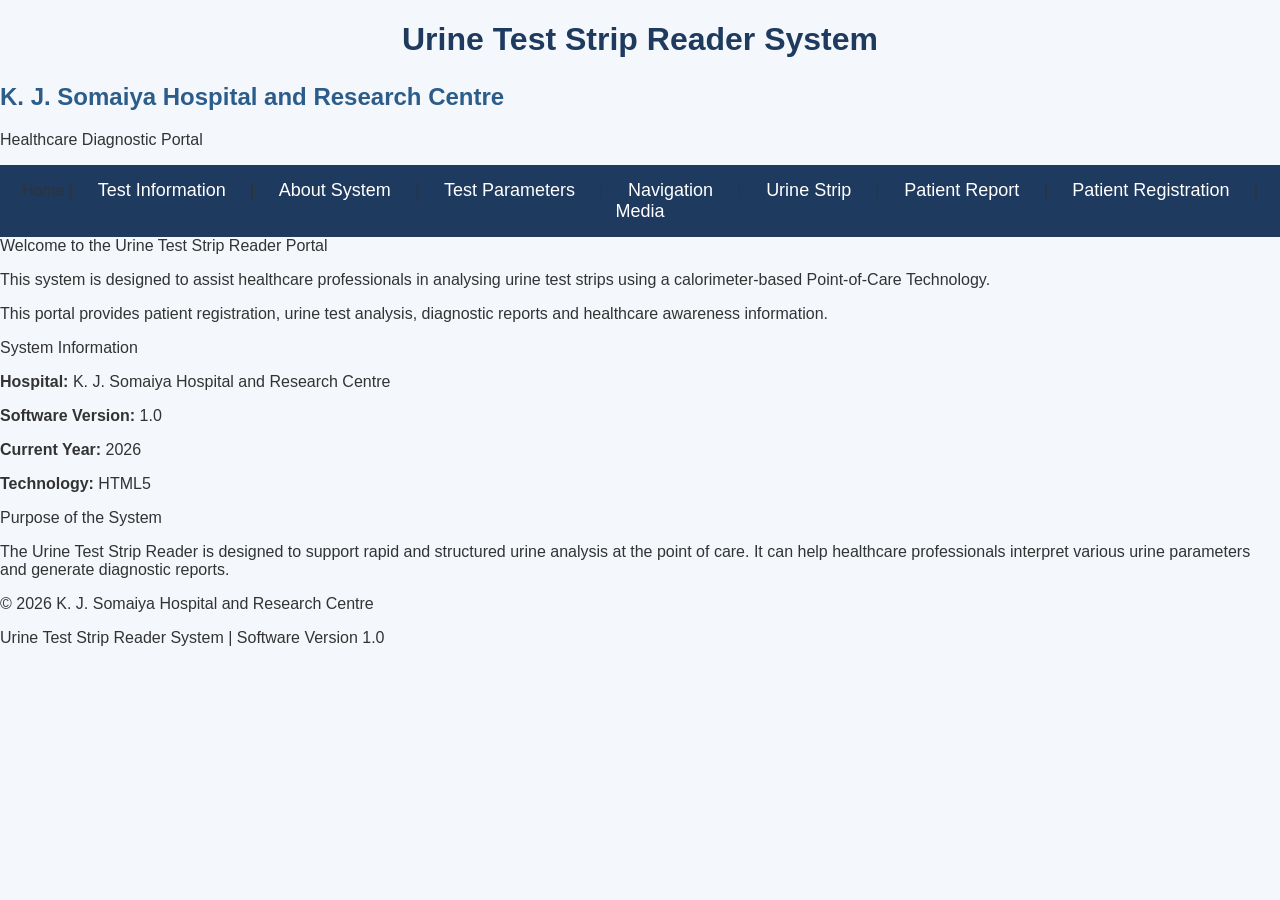
<file: index.html>
<!DOCTYPE html>
<html lang="en">

<head>
 <title>Urine Test Strip Reader System</title>
  <link rel="stylesheet" href="style.css">
</head>

<body>
    <header>

        <h1>Urine Test Strip Reader System</h1>

        <h2>K. J. Somaiya Hospital and Research Centre</h2>

        <p>Healthcare Diagnostic Portal</p>

    </header>
    
    <nav id="navigation" 
        <a href="index.html">Home</a> |
        <a href="test-information.html">Test Information</a> |
        <a href="about-system.html">About System</a> |
        <a href="test-parameters.html">Test Parameters</a> |
        <a href="navigation.html">Navigation</a> |
        <a href="urine-strip.html">Urine Strip</a> |
        <a href="patient-report.html">Patient Report</a> |
        <a href="patient-registration.html">Patient Registration</a> |
        <a href="media.html">Media</a>

    </nav>


   <main id="main-content">

        <section class="welcome-section"
            

            <h2>Welcome to the Urine Test Strip Reader Portal</h2>

            <p>
                This system is designed to assist healthcare professionals
                in analysing urine test strips using a calorimeter-based
                Point-of-Care Technology.
            </p>

            <p title="The system helps analyse urine test strip parameters">
                This portal provides patient registration, urine test analysis,
                diagnostic reports and healthcare awareness information.
            </p>

        </section> 


        <section class="system-information"
           

            <h2>System Information</h2>

            <p><strong>Hospital:</strong> K. J. Somaiya Hospital and Research Centre</p>

            <p><strong>Software Version:</strong> 1.0</p>

            <p><strong>Current Year:</strong> 2026</p>

            <p><strong>Technology:</strong> HTML5</p>

        </section>


        <section class="purpose"
            

            <h2>Purpose of the System</h2>

            <p>
                The Urine Test Strip Reader is designed to support
                rapid and structured urine analysis at the point of care.
                It can help healthcare professionals interpret various
                urine parameters and generate diagnostic reports.
            </p>

        </section>
    </main>
    <footer id="footer" class="main-footer"

        <p>
            &copy; 2026 K. J. Somaiya Hospital and Research Centre
        </p>

        <p>
            Urine Test Strip Reader System | Software Version 1.0
        </p>

    </footer>

</body>
</html>
</file>
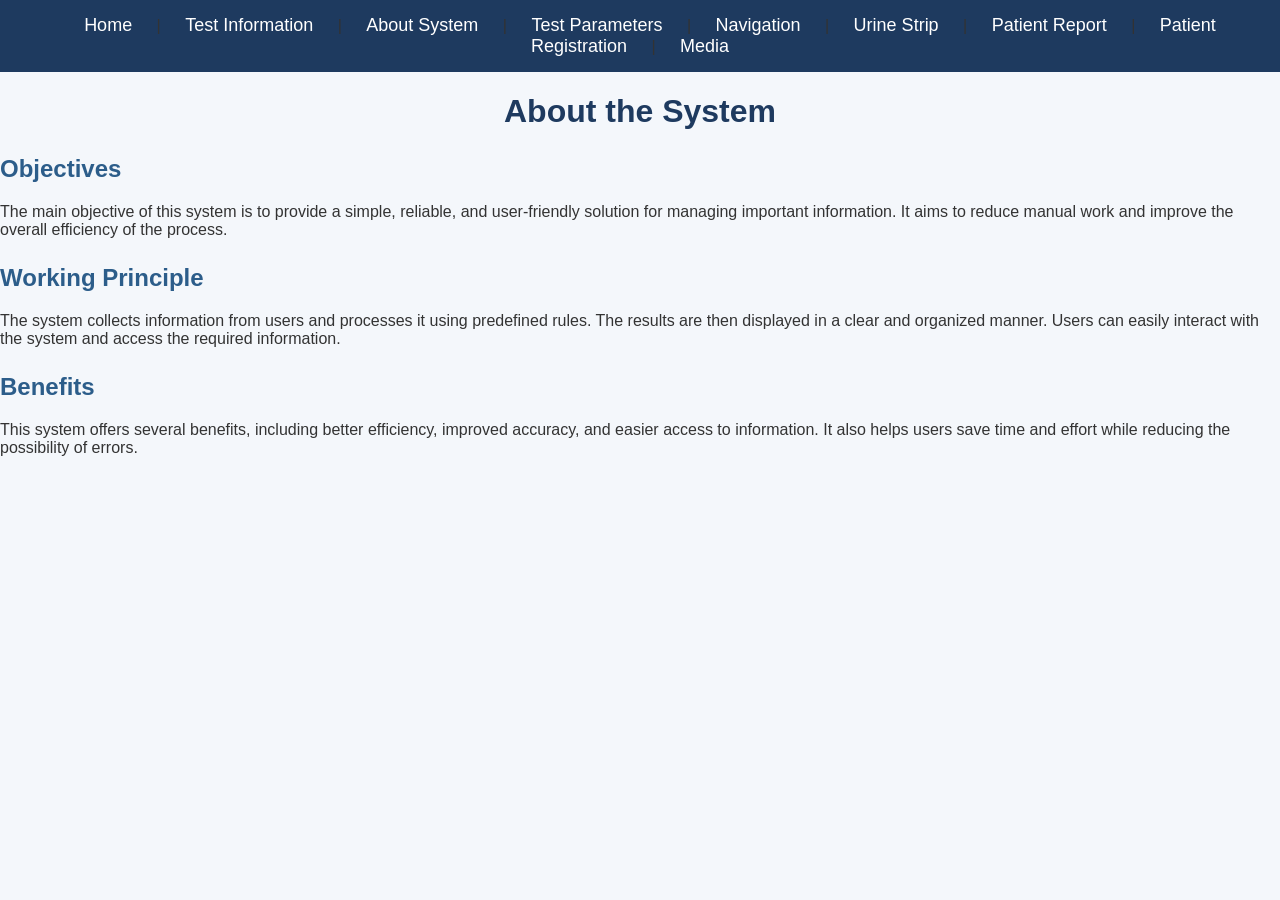
<file: about-system.html>
<!DOCTYPE html>
<html lang="en">
<head>
    <title>About the System</title>
    <link rel="stylesheet" href="style.css">
</head>
<body>
   <nav>
        <a href="index.html">Home</a> |
        <a href="test-information.html">Test Information</a> |
        <a href="about-system.html">About System</a> |
        <a href="test-parameters.html">Test Parameters</a> |
        <a href="navigation.html">Navigation</a> |
        <a href="urine-strip.html">Urine Strip</a> |
        <a href="patient-report.html">Patient Report</a> |
        <a href="patient-registration.html">Patient Registration</a> |
        <a href="media.html">Media</a>
    </nav>

    <h1>About the System</h1>

    <div id="objectives">
        <h2>Objectives</h2>
        <p>
            The main objective of this system is to provide a
           simple, reliable, and user-friendly
            solution for managing important information. It aims to
           reduce manual work and improve the overall efficiency
            of the process.
        </p>
    </div>

    <div id="working-principle">
        <h2>Working Principle</h2>
        <p>
            The system collects information from users and processes it
            using predefined rules. The results are then displayed in a
            clear and organized manner. Users can easily
            interact with the system and access the required information.
        </p>
    </div>

    <div id="benefits">
        <h2>Benefits</h2>
        <p>
            This system offers several benefits, including
            better efficiency, improved accuracy, and
            easier access to information. It also helps users save
            time and effort while reducing the possibility of
            errors.
        </p>
    </div>

</body>
</html>
</file>
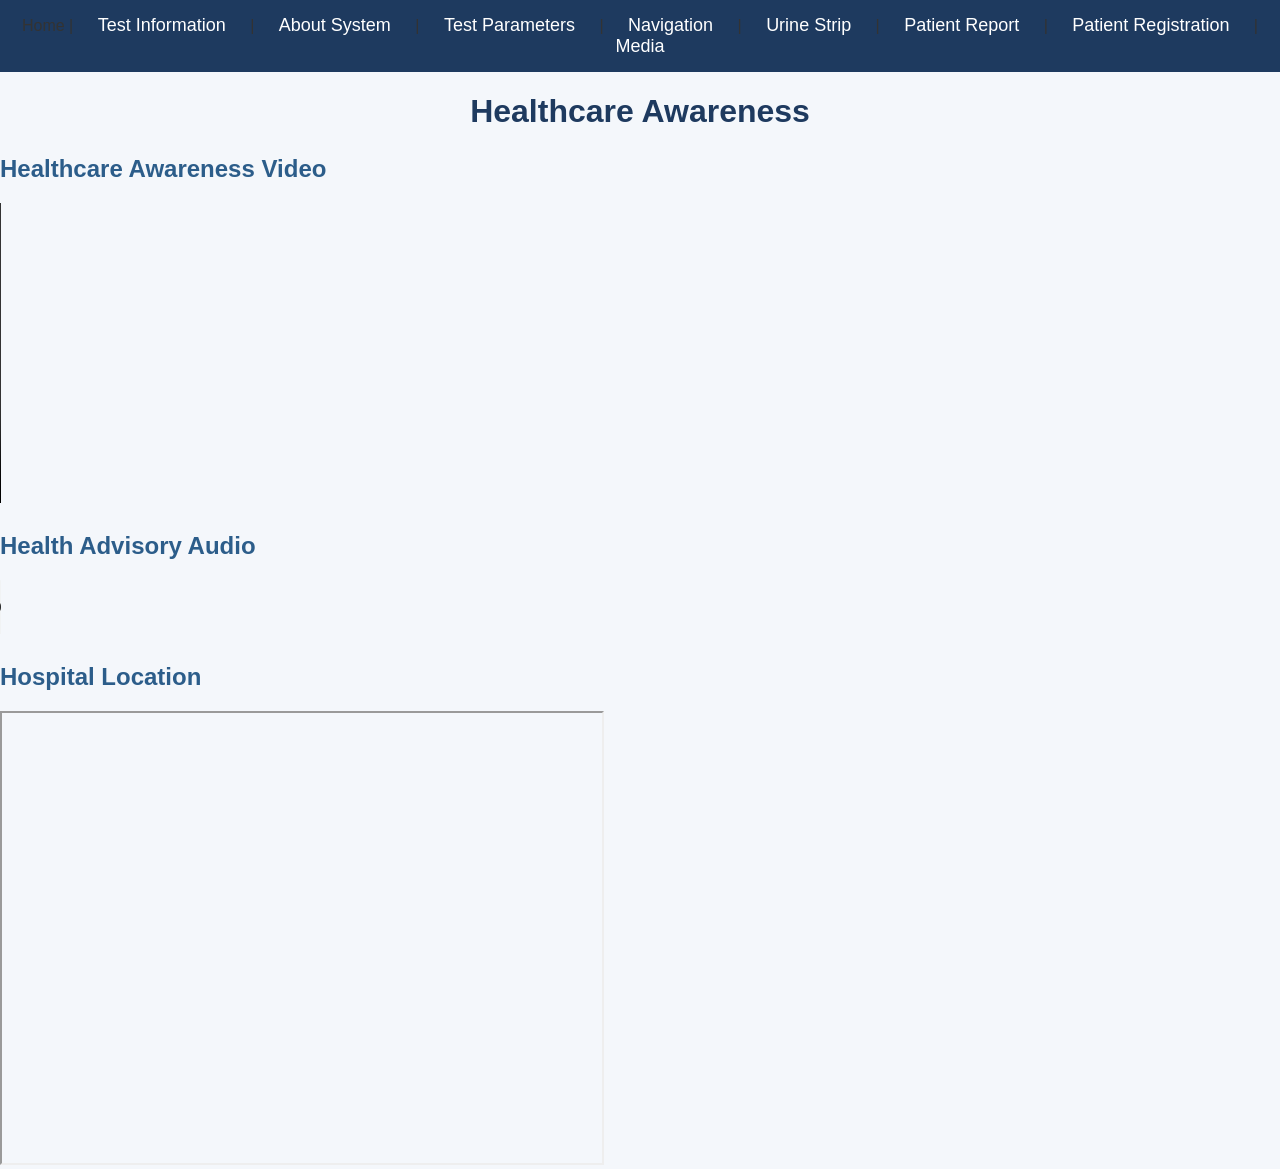
<file: media.html>
<!DOCTYPE html>
<html>
<head>
    <title>Healthcare Awareness</title>
<link rel="stylesheet" href="style.css">
</head>
<body>

     <nav id="navigation" 

        <a href="index.html">Home</a> |
        <a href="test-information.html">Test Information</a> |
        <a href="about-system.html">About System</a> |
        <a href="test-parameters.html">Test Parameters</a> |
        <a href="navigation.html">Navigation</a> |
        <a href="urine-strip.html">Urine Strip</a> |
        <a href="patient-report.html">Patient Report</a> |
        <a href="patient-registration.html">Patient Registration</a> |
        <a href="media.html">Media</a>

    </nav>

    <h1>Healthcare Awareness</h1>

    <h2>Healthcare Awareness Video</h2>

    <video width="500" height="300" controls>
        <source src="healthcare-awareness.mp4" type="video.mp4">
    </video>

    <h2>Health Advisory Audio</h2>

    <audio controls>
        <source src="health-advisory.mp3" type="audio.mpeg">
    </audio>

    <h2>Hospital Location</h2>

    <iframe
        src="https://www.google.com/maps?q=K%20J%20Somaiya%20Hospital%20Mumbai&output=embed"
        width="600"
        height="450">
    </iframe>
</body>
</html>
</file>
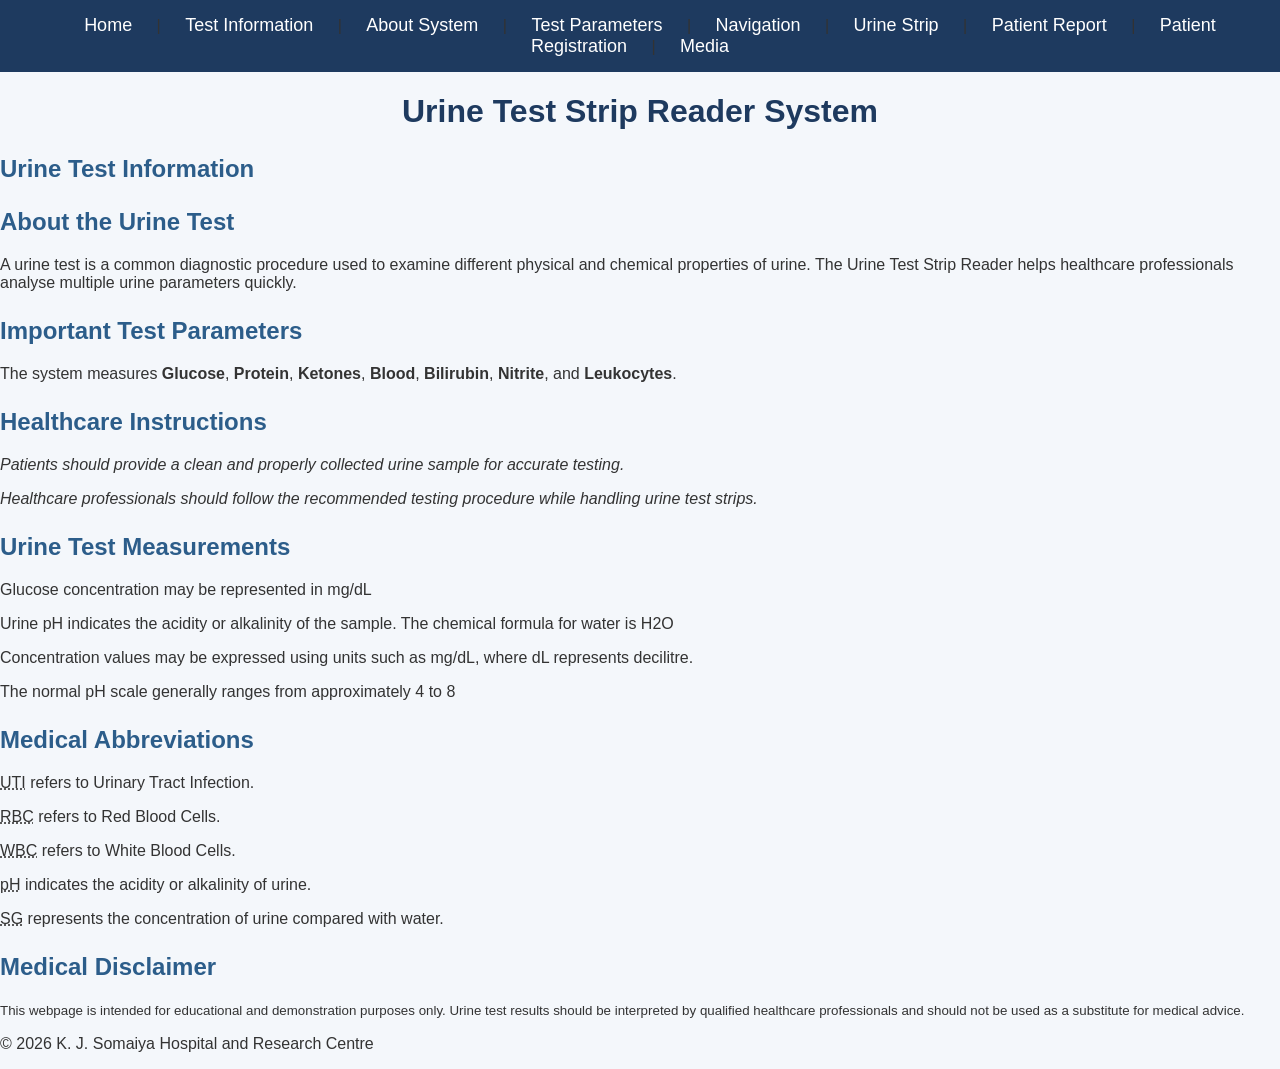
<file: test-information.html>
<!DOCTYPE html>
<html lang="en">

<head>
    <title>Urine Test Information</title>
    <link rel="stylesheet" href="style.css">
</head>

<body>

   <nav>
        <a href="index.html">Home</a> |
        <a href="test-information.html">Test Information</a> |
        <a href="about-system.html">About System</a> |
        <a href="test-parameters.html">Test Parameters</a> |
        <a href="navigation.html">Navigation</a> |
        <a href="urine-strip.html">Urine Strip</a> |
        <a href="patient-report.html">Patient Report</a> |
        <a href="patient-registration.html">Patient Registration</a> |
        <a href="media.html">Media</a>
    </nav>

    <header>
        <h1>Urine Test Strip Reader System</h1>
        <h2>Urine Test Information</h2>
    </header>
    <main>

        <section>

            <h2>About the Urine Test</h2>

            <p>
                A urine test is a common diagnostic procedure used to
                examine different physical and chemical properties of urine.
                The Urine Test Strip Reader helps healthcare professionals
                analyse multiple urine parameters quickly.
            </p>

        </section>


        <section>

            <h2>Important Test Parameters</h2>

            <p>
                The system measures
                <strong>Glucose</strong>,
                <strong>Protein</strong>,
                <strong>Ketones</strong>,
                <strong>Blood</strong>,
                <strong>Bilirubin</strong>,
                <strong>Nitrite</strong>,
                and <strong>Leukocytes</strong>.
            </p>
           </section>

        <section>

            <h2>Healthcare Instructions</h2>

            <p>
                <em>
                    Patients should provide a clean and properly collected
                    urine sample for accurate testing.
                </em>
            </p>

            <p>
                <em>
                    Healthcare professionals should follow the recommended
                    testing procedure while handling urine test strips.
                </em>
            </p>

        </section>


        <section>

            <h2>Urine Test Measurements</h2>

            <p>
                Glucose concentration may be represented in
                mg/dL
            </p>

            <p>
                Urine pH indicates the acidity or alkalinity of the sample.
                The chemical formula for water is H2O
            </p>

            <p>
                Concentration values may be expressed using units such as
                mg/dL, where dL represents decilitre.
            </p>

            <p>
                The normal pH scale generally ranges from
                approximately 4 to 8
            </p>

        </section>


        <section>

            <h2>Medical Abbreviations</h2>

            <p>
                <abbr title="Urinary Tract Infection">UTI</abbr>
                refers to Urinary Tract Infection.
            </p>

            <p>
                <abbr title="Red Blood Cells">RBC</abbr>
                refers to Red Blood Cells.
            </p>

            <p>
                <abbr title="White Blood Cells">WBC</abbr>
                refers to White Blood Cells.
            </p>

            <p>
                <abbr title="Potential of Hydrogen">pH</abbr>
                indicates the acidity or alkalinity of urine.
            </p>

            <p>
                <abbr title="Specific Gravity">SG</abbr>
                represents the concentration of urine compared with water.
            </p>

        </section>


        <section>

            <h2>Medical Disclaimer</h2>

            <p>
                <small>
                    This webpage is intended for educational and
                    demonstration purposes only. Urine test results should
                    be interpreted by qualified healthcare professionals
                    and should not be used as a substitute for medical advice.
                </small>
            </p>

        </section>

    </main>


    <footer>

        <p>
            &copy; 2026 K. J. Somaiya Hospital and Research Centre
        </p>

    </footer>

</body>

</html>
</file>
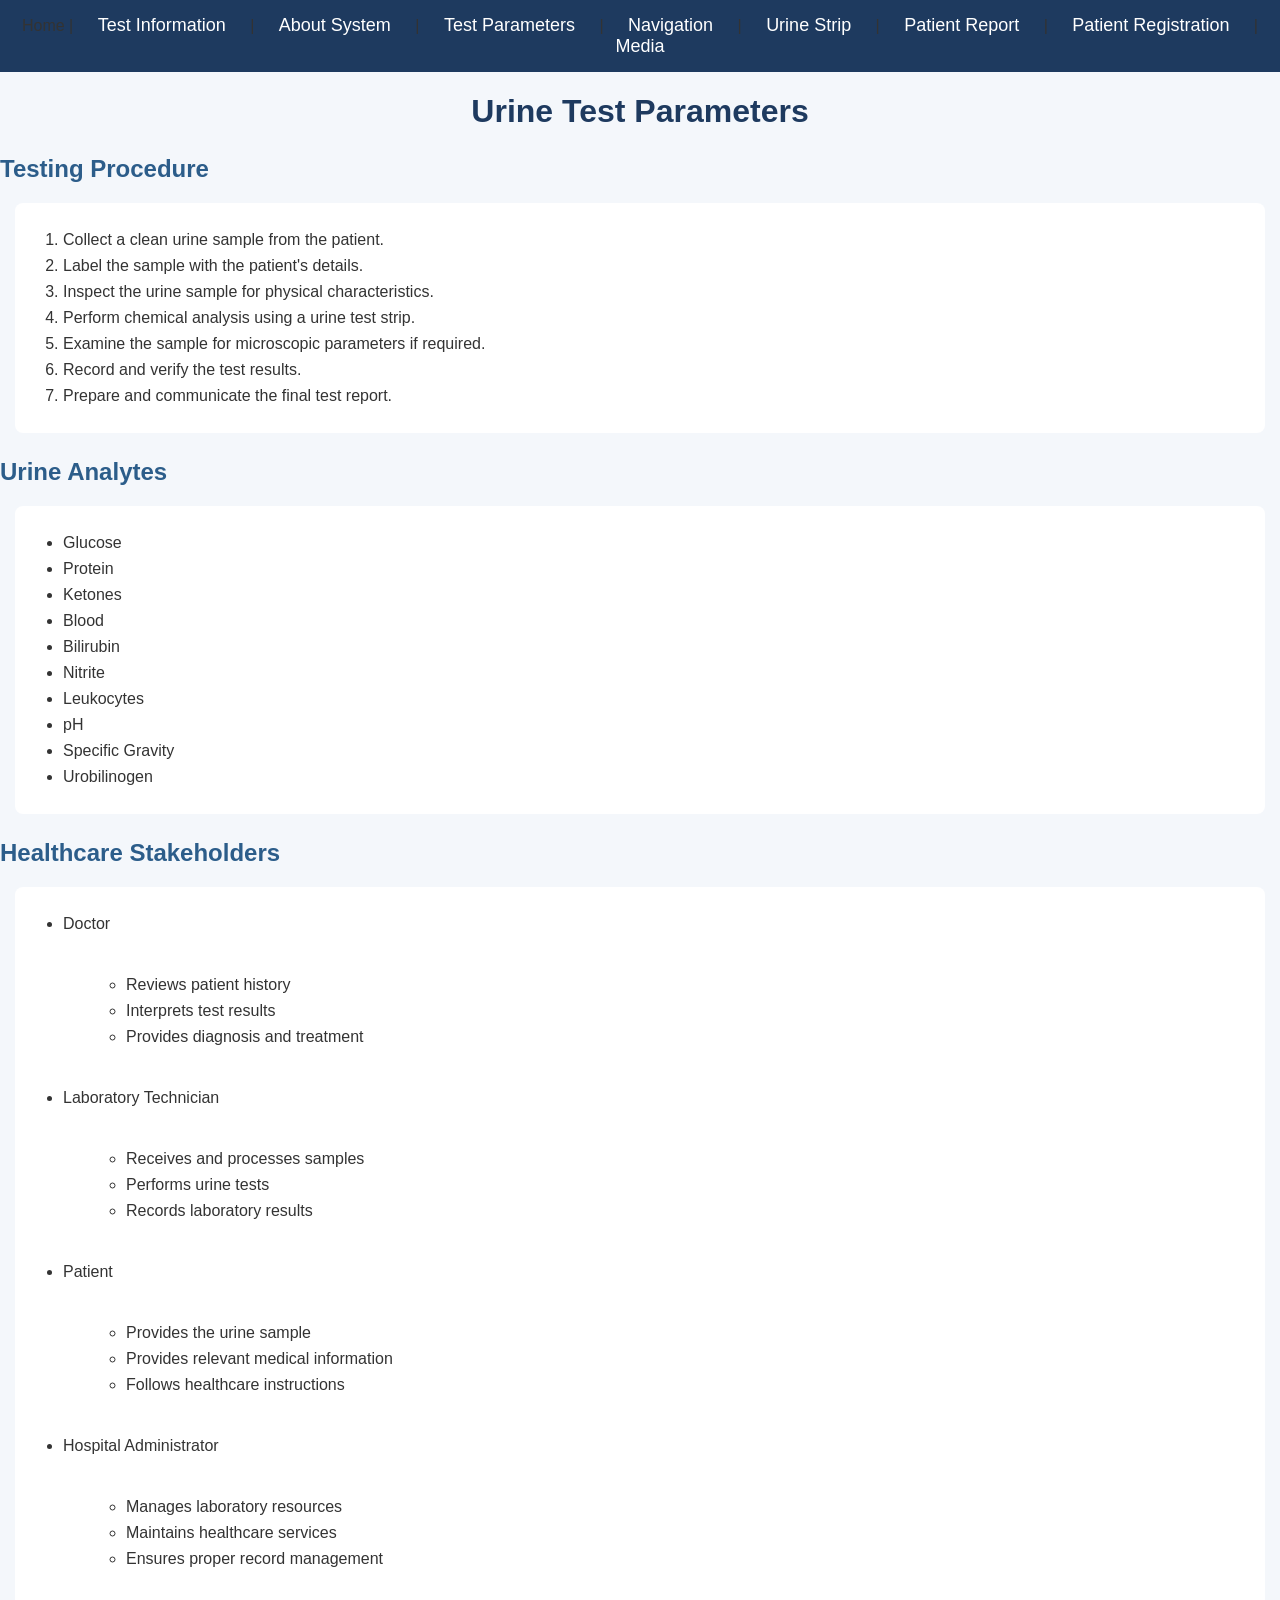
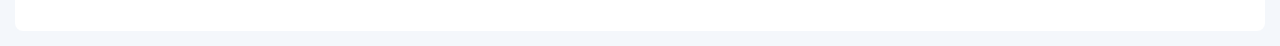
<file: test-parameters.html>
<!DOCTYPE html>
<html lang="en">
<head>
  <title>Test Parameters</title>
  <link rel="stylesheet" href="style.css">
</head>
<body>
   <nav id="navigation" 

        <a href="index.html">Home</a> |
        <a href="test-information.html">Test Information</a> |
        <a href="about-system.html">About System</a> |
        <a href="test-parameters.html">Test Parameters</a> |
        <a href="navigation.html">Navigation</a> |
        <a href="urine-strip.html">Urine Strip</a> |
        <a href="patient-report.html">Patient Report</a> |
        <a href="patient-registration.html">Patient Registration</a> |
        <a href="media.html">Media</a>

    </nav>

    <h1>Urine Test Parameters</h1>

    <h2>Testing Procedure</h2>
    <ol>
        <li>Collect a clean urine sample from the patient.</li>
        <li>Label the sample with the patient's details.</li>
        <li>Inspect the urine sample for physical characteristics.</li>
        <li>Perform chemical analysis using a urine test strip.</li>
        <li>Examine the sample for microscopic parameters if required.</li>
        <li>Record and verify the test results.</li>
        <li>Prepare and communicate the final test report.</li>
    </ol>

    <h2>Urine Analytes</h2>
    <ul>
        <li>Glucose</li>
        <li>Protein</li>
        <li>Ketones</li>
        <li>Blood</li>
        <li>Bilirubin</li>
        <li>Nitrite</li>
        <li>Leukocytes</li>
        <li>pH</li>
        <li>Specific Gravity</li>
        <li>Urobilinogen</li>
    </ul>

    <h2>Healthcare Stakeholders</h2>
    <ul>
        <li>Doctor
            <ul>
                <li>Reviews patient history</li>
                <li>Interprets test results</li>
                <li>Provides diagnosis and treatment</li>
            </ul>
        </li>

        <li>Laboratory Technician
            <ul>
                <li>Receives and processes samples</li>
                <li>Performs urine tests</li>
                <li>Records laboratory results</li>
            </ul>
        </li>

        <li>Patient
            <ul>
                <li>Provides the urine sample</li>
                <li>Provides relevant medical information</li>
                <li>Follows healthcare instructions</li>
            </ul>
        </li>

        <li>Hospital Administrator
            <ul>
                <li>Manages laboratory resources</li>
                <li>Maintains healthcare services</li>
                <li>Ensures proper record management</li>
            </ul>
        </li>
    </ul>
</file>
<file: style.css>
body {
    font-family: Arial, sans-serif;
    margin: 0;
    background-color: #f4f7fb;
    color: #333;
}
nav {
    background-color: #1e3a5f;
    padding: 15px;
    text-align: center;
}

nav a {
    color: white;
    text-decoration: none;
    margin: 0 20px;
    font-size: 18px;
}

nav a:hover {
    color: #ffd700;
}

h1 {
    color: #1e3a5f;
    text-align: center;
}

h2 {
    color: #2c5d8a;
    margin-top: 25px;
}

ol, ul, dl {
    background-color: white;
    padding: 20px 40px;
    margin: 15px;
    border-radius: 8px;
}

li {
    margin: 8px;
}
</file>
